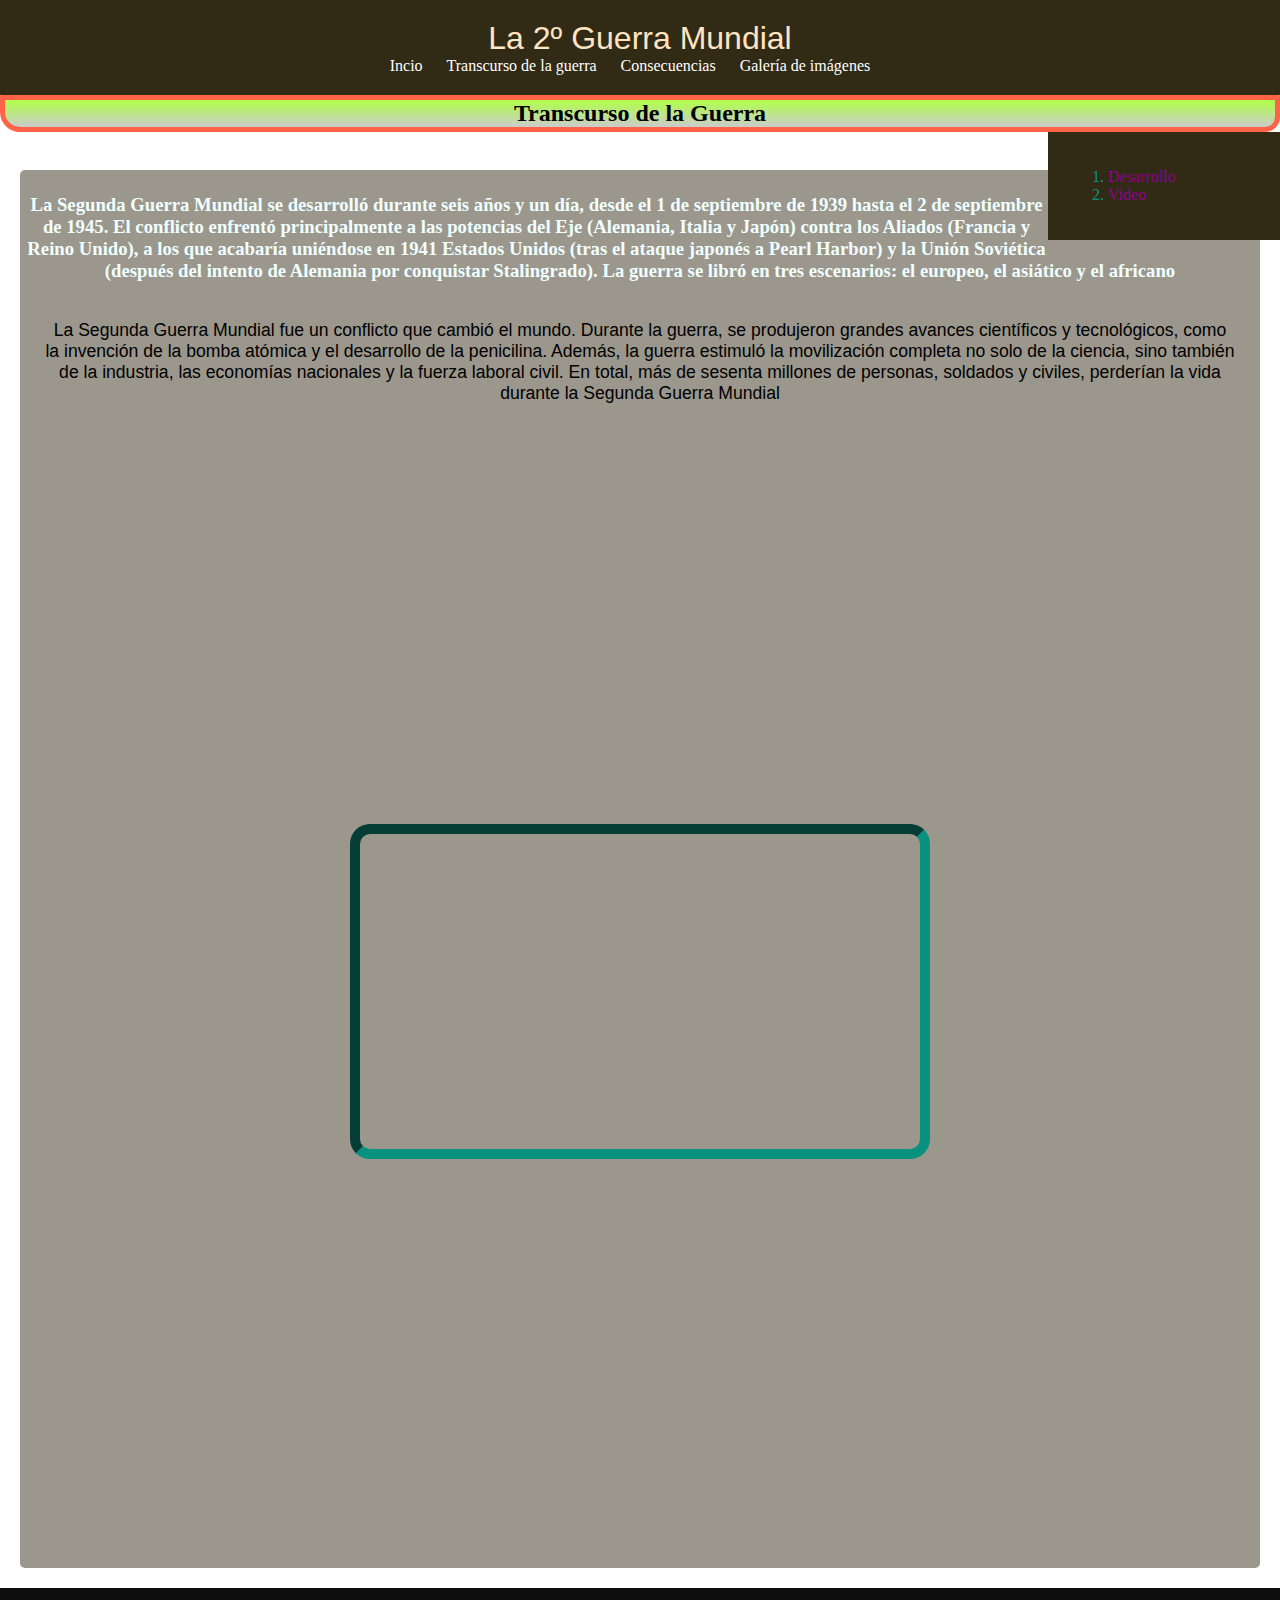
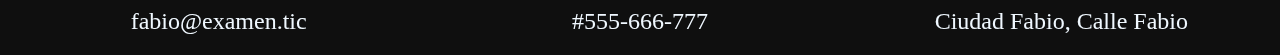
<file: pg1.html>
<!DOCTYPE html>
<html lang="en">
<head>
    <meta charset="UTF-8">
    <meta name="viewport" content="width=device-width, initial-scale=1.0">
    <title>Segunda Guerra Mundial</title>
    <link rel="stylesheet" href="styles.css">
</head>
<body id="pg1">
    <header>
        <h1>La 2º Guerra Mundial</h1>
        
        <h2> </h2>
        <nav>
            <ul>
                <li><a href="index.html">Incio</a></li>
                <li><a href="">Transcurso de la guerra</a></li>
                <li><a href="pg2.html">Consecuencias</a></li>
                <li><a href="pg3.html">Galería de imágenes</a></li>
            </ul>
        </nav>
    </header>

    <main>
        <h2 class="subtitle" id="s2">Transcurso de la Guerra</h2>
        <div class="sidebar">
            <ol>
                <li><a href="#p1p1">Desarrollo</a></li>
                <li><a href="#v1">Video</a></li>
            </ol>
        </div>

        <br>

        <section id="p1p1" class="info">
            <h3>La Segunda Guerra Mundial se desarrolló durante seis años y un día, desde el 1 de septiembre de 1939 hasta el 2 de septiembre de 1945. El conflicto enfrentó principalmente a las potencias del Eje (Alemania, Italia y Japón) contra los Aliados (Francia y Reino Unido), a los que acabaría uniéndose en 1941 Estados Unidos (tras el ataque japonés a Pearl Harbor) y la Unión Soviética (después del intento de Alemania por conquistar Stalingrado). La guerra se libró en tres escenarios: el europeo, el asiático y el africano</h3>
            <p>La Segunda Guerra Mundial fue un conflicto que cambió el mundo. Durante la guerra, se produjeron grandes avances científicos y tecnológicos, como la invención de la bomba atómica y el desarrollo de la penicilina. Además, la guerra estimuló la movilización completa no solo de la ciencia, sino también de la industria, las economías nacionales y la fuerza laboral civil. En total, más de sesenta millones de personas, soldados y civiles, perderían la vida durante la Segunda Guerra Mundial</p>
            <div class="spacer"></div>
            <iframe id="v1" width="560" height="315" src="https://www.youtube.com/embed/1qv_gNcnNfg?si=j77czBbXG4ngD4f3" title="YouTube video player" frameborder="0" allow="accelerometer; autoplay; clipboard-write; encrypted-media; gyroscope; picture-in-picture; web-share" allowfullscreen></iframe>
            <div class="spacer"></div>
        </section>
       
    </main>

    <footer>
        <p>fabio@examen.tic</p>
        <p>#555-666-777</p>
        <p>Ciudad Fabio, Calle Fabio</p>
    </footer>
    
</body>
</html>
</file>
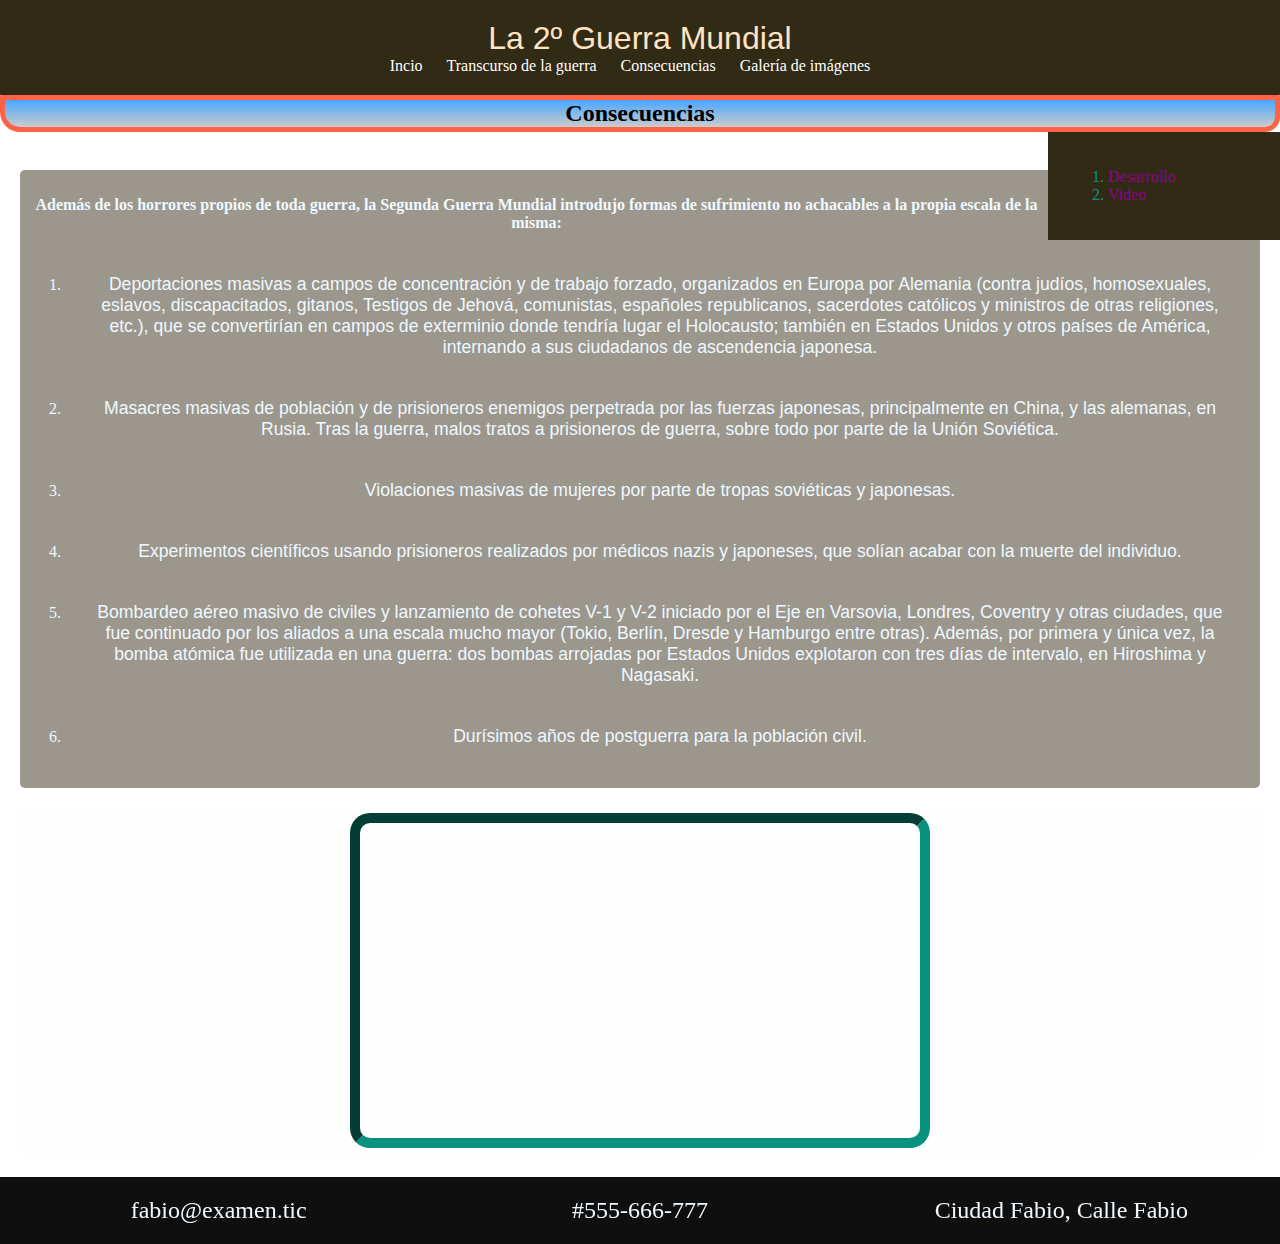
<file: pg2.html>
<!DOCTYPE html>
<html lang="en">
<head>
    <meta charset="UTF-8">
    <meta name="viewport" content="width=device-width, initial-scale=1.0">
    <title>Segunda Guerra Mundial</title>
    <link rel="stylesheet" href="styles.css">
</head>
<body id="pg1">
    <header>
        <h1>La 2º Guerra Mundial</h1>
        
        <h2> </h2>
        <nav>
            <ul>
                <li><a href="index.html">Incio</a></li>
                <li><a href="pg1.html">Transcurso de la guerra</a></li>
                <li><a href="pg2.html">Consecuencias</a></li>
                <li><a href="pg3.html">Galería de imágenes</a></li>
            </ul>
        </nav>
    </header>

    <main>
        <h2 class="subtitle" id="s3">Consecuencias</h2>
        <div class="sidebar">
            <ol>
                <li><a href="#p1p1">Desarrollo</a></li>
                <li><a href="#v1">Video</a></li>
            </ol>
        </div>

        <br>

        <section id="p1p1" class="info" style="color: aliceblue;">
            <h4>Además de los horrores propios de toda guerra, la Segunda Guerra Mundial introdujo formas de sufrimiento no achacables a la propia escala de la misma:</h4>
            <ol>
                <li><p>Deportaciones masivas a campos de concentración y de trabajo forzado, organizados en Europa por Alemania (contra judíos, homosexuales, eslavos, discapacitados, gitanos, Testigos de Jehová, comunistas, españoles republicanos, sacerdotes católicos y ministros de otras religiones, etc.), que se convertirían en campos de exterminio donde tendría lugar el Holocausto; también en Estados Unidos y otros países de América, internando a sus ciudadanos de ascendencia japonesa.</p></li>
                <li><p>Masacres masivas de población y de prisioneros enemigos perpetrada por las fuerzas japonesas, principalmente en China, y las alemanas, en Rusia. Tras la guerra, malos tratos a prisioneros de guerra, sobre todo por parte de la Unión Soviética.</p></li>
                <li><p>Violaciones masivas de mujeres por parte de tropas soviéticas y japonesas.</p></li>
                <li><p>Experimentos científicos usando prisioneros realizados por médicos nazis y japoneses, que solían acabar con la muerte del individuo.</p></li>
                <li><p>Bombardeo aéreo masivo de civiles y lanzamiento de cohetes V-1 y V-2 iniciado por el Eje en Varsovia, Londres, Coventry y otras ciudades, que fue continuado por los aliados a una escala mucho mayor (Tokio, Berlín, Dresde y Hamburgo entre otras). Además, por primera y única vez, la bomba atómica fue utilizada en una guerra: dos bombas arrojadas por Estados Unidos explotaron con tres días de intervalo, en Hiroshima y Nagasaki.</p></li>
                <li><p>Durísimos años de postguerra para la población civil.</p></li>
            </ol>            
        </section>
        <section id="v1" class="info">
            <iframe width="560" height="315" src="https://www.youtube.com/embed/AYQ8hT8cVTE?si=zcpilqkBAa_myBVQ" title="YouTube video player" frameborder="0" allow="accelerometer; autoplay; clipboard-write; encrypted-media; gyroscope; picture-in-picture; web-share" allowfullscreen></iframe>
        </section>
    </main>

    <footer>
        <p>fabio@examen.tic</p>
        <p>#555-666-777</p>
        <p>Ciudad Fabio, Calle Fabio</p>
    </footer>
    
</body>
</html>
</file>
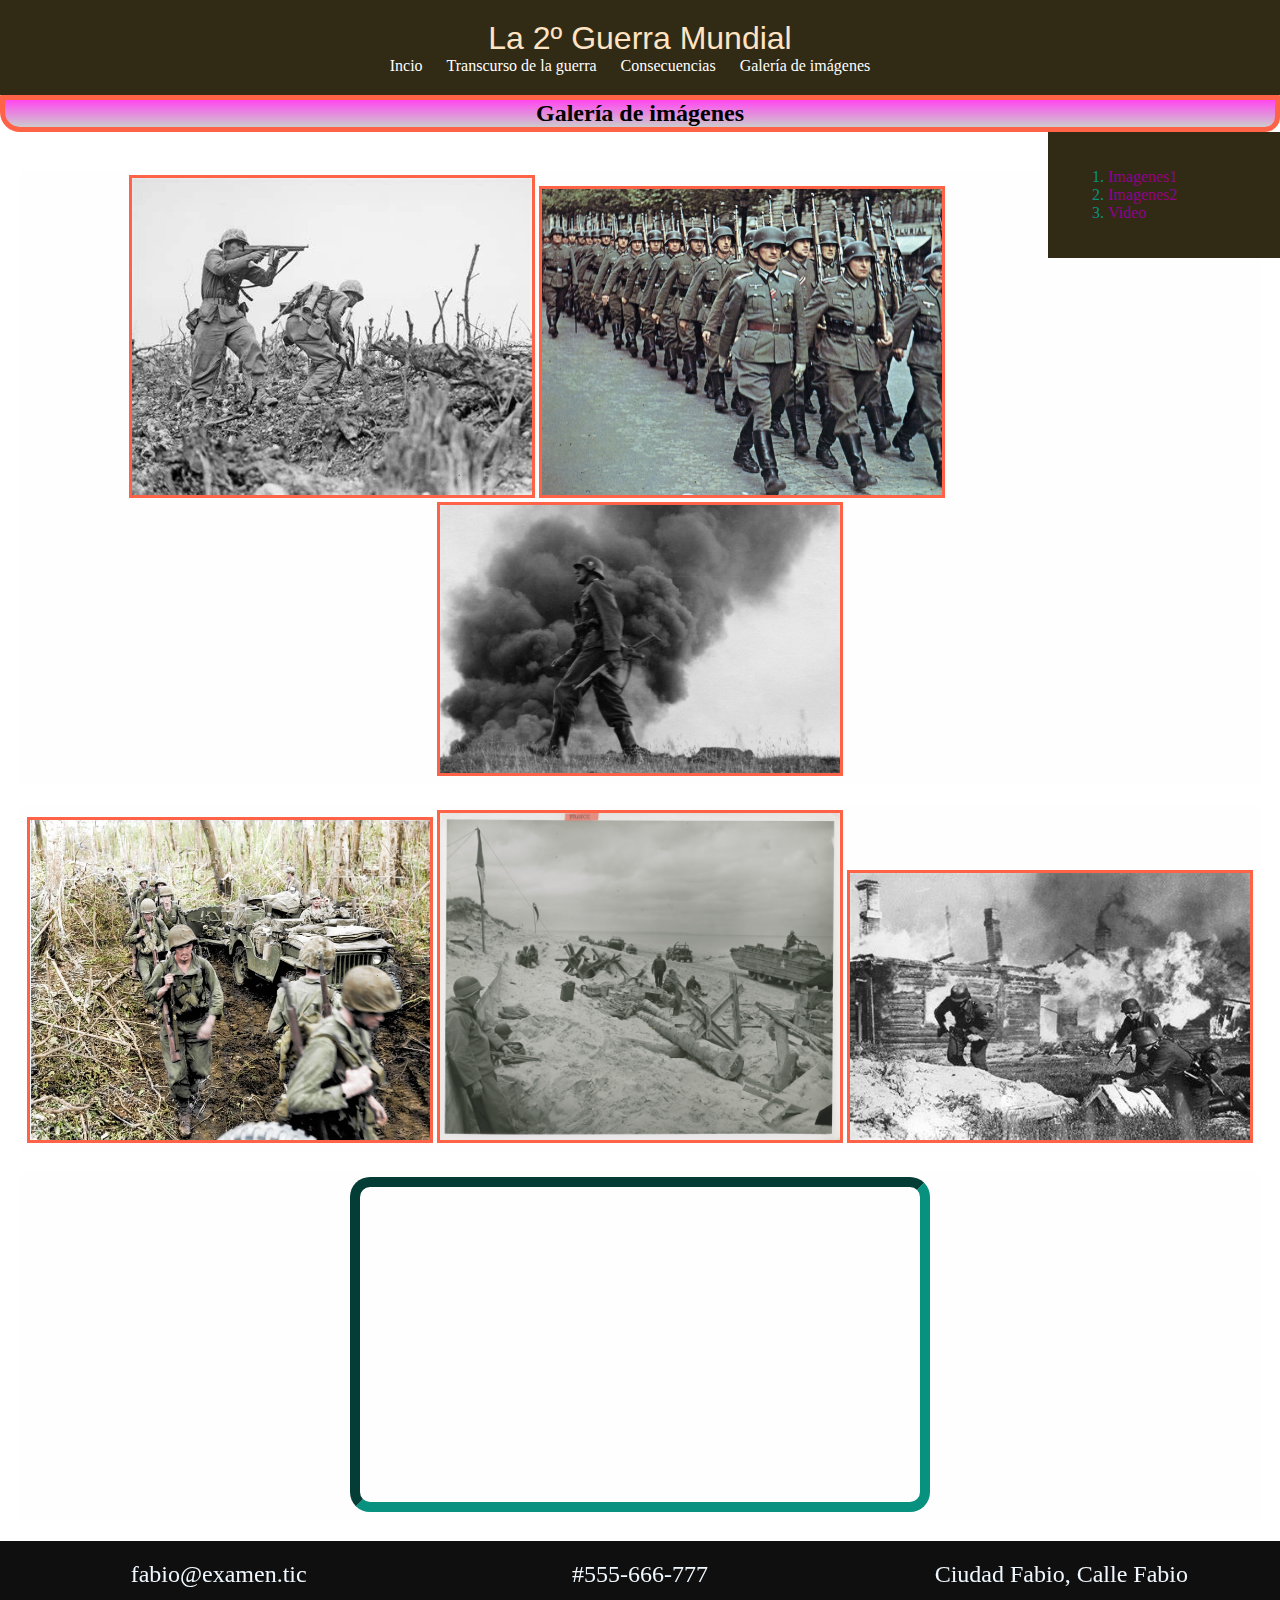
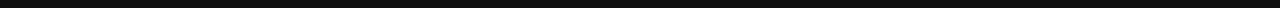
<file: pg3.html>
<!DOCTYPE html>
<html lang="en">
<head>
    <meta charset="UTF-8">
    <meta name="viewport" content="width=device-width, initial-scale=1.0">
    <title>Segunda Guerra Mundial</title>
    <link rel="stylesheet" href="styles.css">
</head>
<body id="pg1">
    <header>
        <h1>La 2º Guerra Mundial</h1>
        
        <h2> </h2>
        <nav>
            <ul>
                <li><a href="index.html">Incio</a></li>
                <li><a href="pg1.html">Transcurso de la guerra</a></li>
                <li><a href="pg2.html">Consecuencias</a></li>
                <li><a href="">Galería de imágenes</a></li>
            </ul>
        </nav>
    </header>

    <main>
        <h2 class="subtitle" id="s4">Galería de imágenes</h2>
        <div class="sidebar">
            <ol>
                <li><a href="#img">Imagenes1</a></li>
                <li><a href="#img1">Imagenes2</a></li>
                <li><a href="#v1">Video</a></li>
            </ol>
        </div>

        <br>

        <section id="img" class="info">
                <img src="img1.jpg" alt="im1">
                <img src="img2.jpg" alt="im2">
                <img src="img3.jpg" alt="im3">
        </section>

        <section id="img1" class="info">
            <img src="img4.jpg" alt="im1">
            <img src="img5.jpg" alt="im2">
            <img src="img6.jpg" alt="im3">
    </section>

        <section class="info" id="v1">
            <iframe width="560" height="315" src="https://www.youtube.com/embed/WaOdmlvLwOY?si=yX3XnNlbJUTb_VQ3" title="YouTube video player" frameborder="0" allow="accelerometer; autoplay; clipboard-write; encrypted-media; gyroscope; picture-in-picture; web-share" allowfullscreen></iframe>
        </section>
       
    </main>

    <footer>
        <p>fabio@examen.tic</p>
        <p>#555-666-777</p>
        <p>Ciudad Fabio, Calle Fabio</p>
    </footer>
    
</body>
</html>
</file>
<file: styles.css>
body, h1, h2, p, ul, li {
    margin: 0;
    padding: 0;
}
nav ul {
    list-style: none;
    list-style: disc;
}
#pg1{
    background-image: url(https://th.bing.com/th/id/OIP.IHxATQ_7hJvQ62lqagF8KQHaFo?rs=1&pid=ImgDetMain);
    background-size: cover;
}
nav li {
    display: inline;
    margin-right: 20px;
}
nav li a{
    transition: font-size 0.15s ease-in-out;
}
nav li a:hover{
    font-size: 1.1em;
}

nav a {
    color: #fff;
    text-decoration: none;
}

header {
    background-color: #312a14;
    color: #fff;
    padding: 20px;
    text-align: center;
}
header h1{
    color: bisque;
    font-family: 'Gill Sans', 'Gill Sans MT', Calibri, 'Trebuchet MS', sans-serif;
    font-weight: 500;
}
header h2{
    color: bisque;
    font-family: 'Gill Sans', 'Gill Sans MT', Calibri, 'Trebuchet MS', sans-serif;
    font-weight: 500;
}

a:hover {
    text-decoration: underline;
}

.sidebar {
    float: right;
    width: 15%;
    background-color: #312a14;
    padding: 20px;
    position: sticky;
    top: 0px;
    margin-top: 0px;
    right: 0;
}
.sidebar li a{
    text-decoration: none;
    color: rgb(145, 1, 137);
}

.sidebar li a:hover{
    text-decoration: underline;
}
.sidebar{
    color: #08917e;
}

.spacer{
    height: 400px;
}
html {
    scroll-behavior: smooth;
}

body{
    background-image: url(footer.jpeg);
    background-size: cover;
    
}

footer{
    filter: blur(0px);
    color: aliceblue;
    column-count: 3;
    font-size: 1.5em;
    margin: 20px;
    padding: 20px;
    text-align: center;
}

.info{
    text-align: center;
    background-color: rgba(240, 248, 255, 0.075);
    border-radius: 5px;
    padding: 5px;
    margin: 20px;
}
#p1{
    width: 60%;
}
#p1 h2{
    font-family: 'Gill Sans', 'Gill Sans MT', Calibri, 'Trebuchet MS', sans-serif;
    font-weight: bolder;
    text-decoration: underline;
}
#p2{
    color: antiquewhite;
    width: 80%;
}
.info p{
    padding: 20px;
    font-size: 1.1em;
    font-family: 'Trebuchet MS', 'Lucida Sans Unicode', 'Lucida Grande', 'Lucida Sans', Arial, sans-serif;
}
.info iframe{
    border-radius: 20px;
    border: 10px inset #08917e;
}
.info img{
    border: 3px solid tomato;
    left: 5px;
    display: inline;
    width: 400px;
}
#p3{
    color: aquamarine;
    width: 75%;
    right: 0;
}
#pg1 footer{
    background-color: #0f0f0f;
    margin: 0;
}
#p1p1{
    background-color: #312a147c;
}
#p1p1 h3{
    color: azure;
}
.subtitle{
    border-radius: 1px 1px 15px 20px;
    border: 5px solid tomato;
    text-align: center;
}
#s1{
    background-image: linear-gradient(tomato, #ccc);
}
#s2{
    background-image: linear-gradient(rgb(175, 255, 71), #ccc);
}
#s3{
    background-image: linear-gradient(rgb(71, 166, 255), #ccc);
}
#s4{
    background-image: linear-gradient(rgb(255, 71, 240), #ccc);
}

.vid{
    border: 5px inherit tomato;
    border-radius: 20px 0px 0px 20px;
}
</file>
